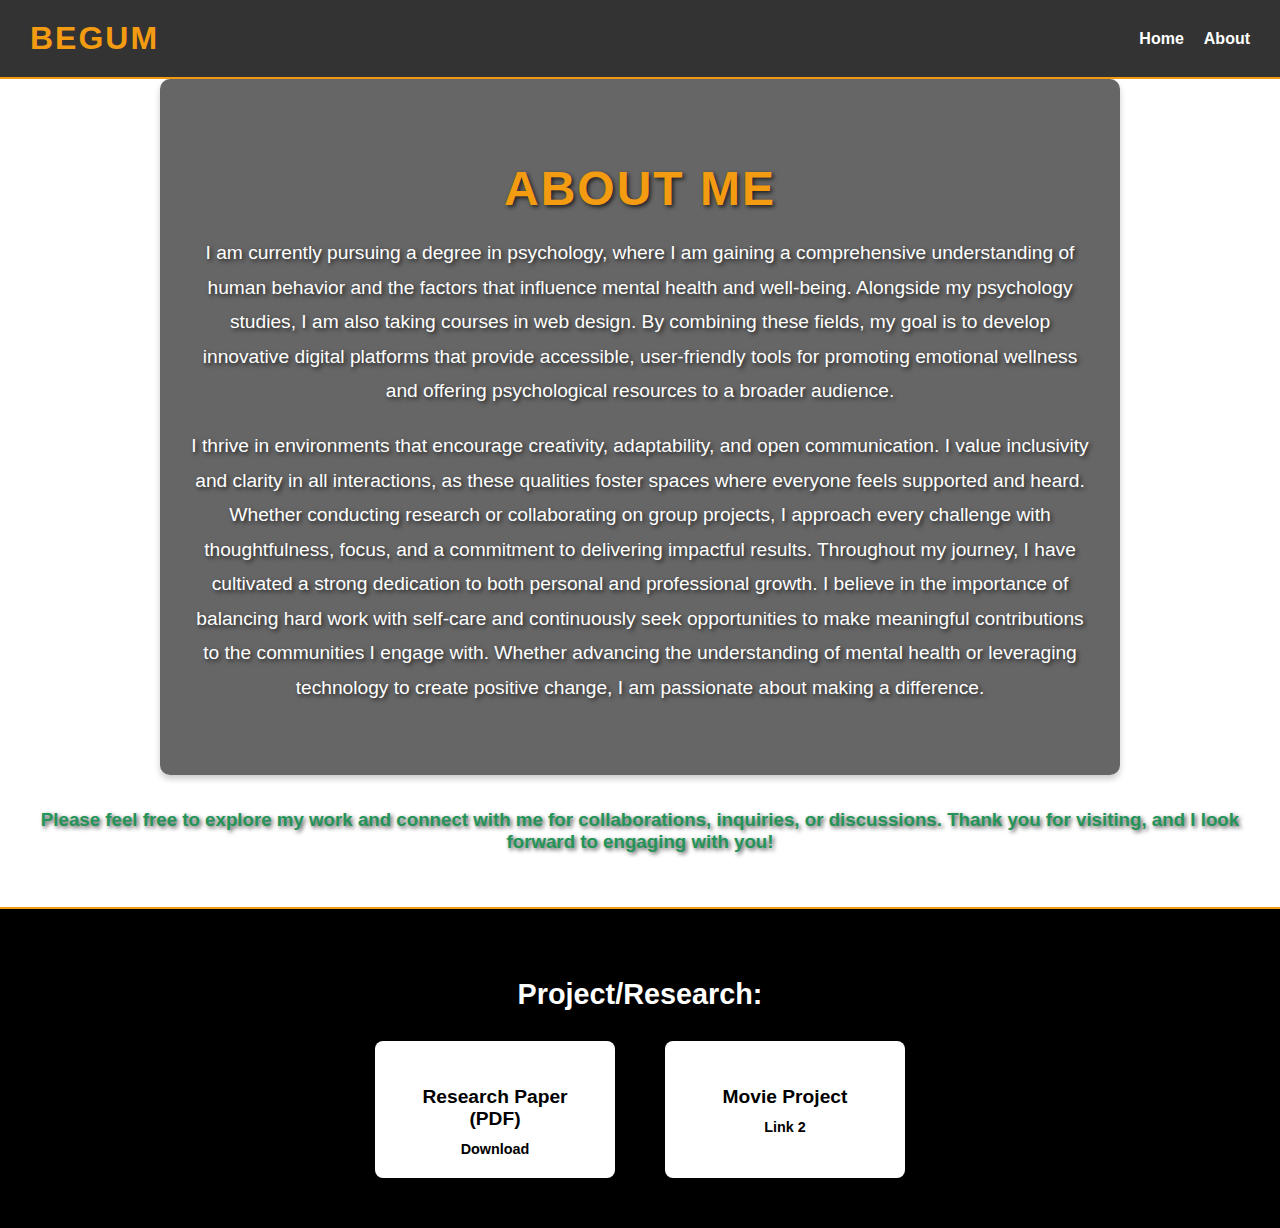
<file: About.html>
<!DOCTYPE html>
<html lang="en">
<head>
    <meta charset="UTF-8">
    <meta name="viewport" content="width=device-width, initial-scale=1.0">
    <title>About Me</title>
    <link rel="stylesheet" href="styles.css" />
</head>
<body>
    <div class="wrapper">
        <div class="Logo">
            BEGUM
        </div>
        <ul class="nav-area">
            <li><a href="index.html">Home</a></li>
            <li><a href="about.html">About</a></li>
        </ul>
    </div>
    <div class="page-body">
        <h1>About Me</h1>
        <p>
            I am currently pursuing a degree in psychology, where I am gaining a comprehensive understanding of human behavior and the factors that influence mental health and well-being. Alongside my psychology studies, I am also taking courses in web design. By combining these fields, my goal is to develop innovative digital platforms that provide accessible, user-friendly tools for promoting emotional wellness and offering psychological resources to a broader audience.
        </p>
        <p>
            I thrive in environments that encourage creativity, adaptability, and open communication. I value inclusivity and clarity in all interactions, as these qualities foster spaces where everyone feels supported and heard. Whether conducting research or collaborating on group projects, I approach every challenge with thoughtfulness, focus, and a commitment to delivering impactful results. Throughout my journey, I have cultivated a strong dedication to both personal and professional growth. I believe in the importance of balancing hard work with self-care and continuously seek opportunities to make meaningful contributions to the communities I engage with. Whether advancing the understanding of mental health or leveraging technology to create positive change, I am passionate about making a difference.
        </p>
    </div>
    <div class="highlight-box">
            <h3 class="highlight">Please feel free to explore my work and connect with me for collaborations, inquiries, or discussions. Thank you for visiting, and I look forward to engaging with you!</h3>
    </div>
    <footer class="footer">
        <h3>Project/Research:</h3>
        <div class="footer-links">
            <div class="footer-item">
                <h4>Research Paper (PDF)</h4>
                <a href="https://drive.google.com/uc?export=download&id=1dhcCUWOQaZQ5S27Pc8RduBioGUoHw0qE" target="_blank">Download</a>
            </div>
            <div class="footer-item">
                <h4>Movie Project</h4>
                <a href="Project2/index.html">Link 2</a>
            </div>
        </div>
    </footer>
</body>
</html>
</file>
<file: styles.css>
body {
    font-family: 'Montserrat', sans-serif;
    margin: 0;
    padding: 0;
    background: url('https://images8.alphacoders.com/134/1347727.png') no-repeat center center fixed;
    background-size: cover;
    color: #ffffff;
    display: flex;
    flex-direction: column;
    min-height: 100vh;
}
.wrapper, .header {
    display: flex;
    justify-content: space-between;
    align-items: center;
    padding: 20px 30px;
    background-color: rgba(0, 0, 0, 0.8);
    border-bottom: 2px solid #f39c12;
}
.Logo {
    font-size: 2rem;
    font-weight: bold;
    color: #f39c12;
    text-decoration: none;
    text-transform: uppercase;
    letter-spacing: 2px;
    transition: color 0.3s ease, transform 0.3s ease;
}
.Logo:hover {
    color: #ffffff;
    transform: scale(1.1);
}

.nav-area {
    display: flex;
    gap: 20px;
    list-style: none;
    margin: 0;
    padding: 0;
}

.nav-area li a {
    text-decoration: none;
    color: #ffffff;
    font-weight: bold;
    transition: color 0.3s ease, transform 0.3s ease;
}

.nav-area li a:hover {
    color: #f39c12;
    transform: scale(1.1);
}
.page-body {
    padding: 50px 30px;
    max-width: 900px;
    margin: auto;
    text-align: center;
    flex: 1;
    background-color: rgba(0, 0, 0, 0.6);
    border-radius: 10px;
    box-shadow: 0 4px 6px rgba(0, 0, 0, 0.2);
}
.home .page-body {
    background-color: transparent;
    box-shadow: none;
}
.home .centered-text {
    display: flex;
    justify-content: center;
    align-items: center;
    height: 60vh;
    text-align: center;
    flex-direction: column;
}
.page-body h1 {
    font-size: 3rem;
    margin-bottom: 20px;
    color: #f39c12;
    text-transform: uppercase;
    letter-spacing: 2px;
    text-shadow: 2px 2px 4px rgba(0, 0, 0, 0.7);
}
.page-body h2, .page-body p, .page-body h3 {
    font-size: 1.2rem;
    line-height: 1.8;
    margin-bottom: 20px;
    color: #ffffff;
    text-shadow: 2px 2px 4px rgba(0, 0, 0, 0.7);
}
.highlight {
    color:rgb(36, 148, 88);
    font-weight: bold;
    padding: 15px;
    border-radius: 8px; 
    text-shadow: 2px 2px 4px rgba(0, 0, 0, 0.7); 
    text-align: center; 
    display: inline-block; 
    transition: all 0.3s ease;
}
.highlight:hover {
    color:rgb(36, 148, 88);
    background-color: #f39c12;
    transform: scale(1.05); 
}
footer, .footer {
    background-color: rgba(0, 0, 0, 0.9);
    padding: 20px 0;
    text-align: center;
    color: #ffffff;
    border-top: 2px solid #f39c12;
}
footer a, .footer a {
    text-decoration: none;
    color: #f39c12;
    margin: 0 10px;
    font-weight: bold;
    transition: color 0.3s ease, transform 0.3s ease;
}
footer a:hover, .footer a:hover {
    color: #ffffff;
    transform: scale(1.1);
}
footer img {
    vertical-align: middle;
    margin-left: 5px;
    width: 30px;
    height: auto;
}
@media (max-width: 768px) {
    .wrapper, .header {
        flex-direction: column;
        align-items: flex-start;
    }
    .nav-area {
        flex-direction: column;
        gap: 10px;
    }
    .page-body h1 {
        font-size: 2.5rem;
    }
    .page-body h2, .page-body p, .page-body h3 {
        font-size: 1rem;
    }
}
.footer {
    background-color: #000000; 
    color: white; 
    padding: 40px 20px;
    text-align: center;
    width: 100%; 
    box-sizing: border-box;
    position: relative;
    margin-top: 20px; 
}
.footer h3 {
    font-size: 1.8rem;
    margin-bottom: 20px;
}
.footer-links {
    display: flex;
    justify-content: center;
    gap: 30px;
    flex-wrap: wrap;
}
.footer-item {
    background-color: #ffffff; 
    color: #000000; 
    padding: 20px;
    border-radius: 8px;
    width: 200px;
    text-align: center;
    box-shadow: 0 4px 6px rgba(0, 0, 0, 0.1);
    transition: transform 0.3s ease;
    margin: 10px; 
}
.footer-item:hover {
    transform: translateY(-10px);
}
.footer-item h4 {
    font-size: 1.2rem;
    margin-bottom: 10px;
}
.footer-item a {
    color: #000000;
    text-decoration: none;
    font-weight: bold;
    font-size: 0.9rem;
}
.footer-item a:hover {
    text-decoration: underline;
}
</file>
